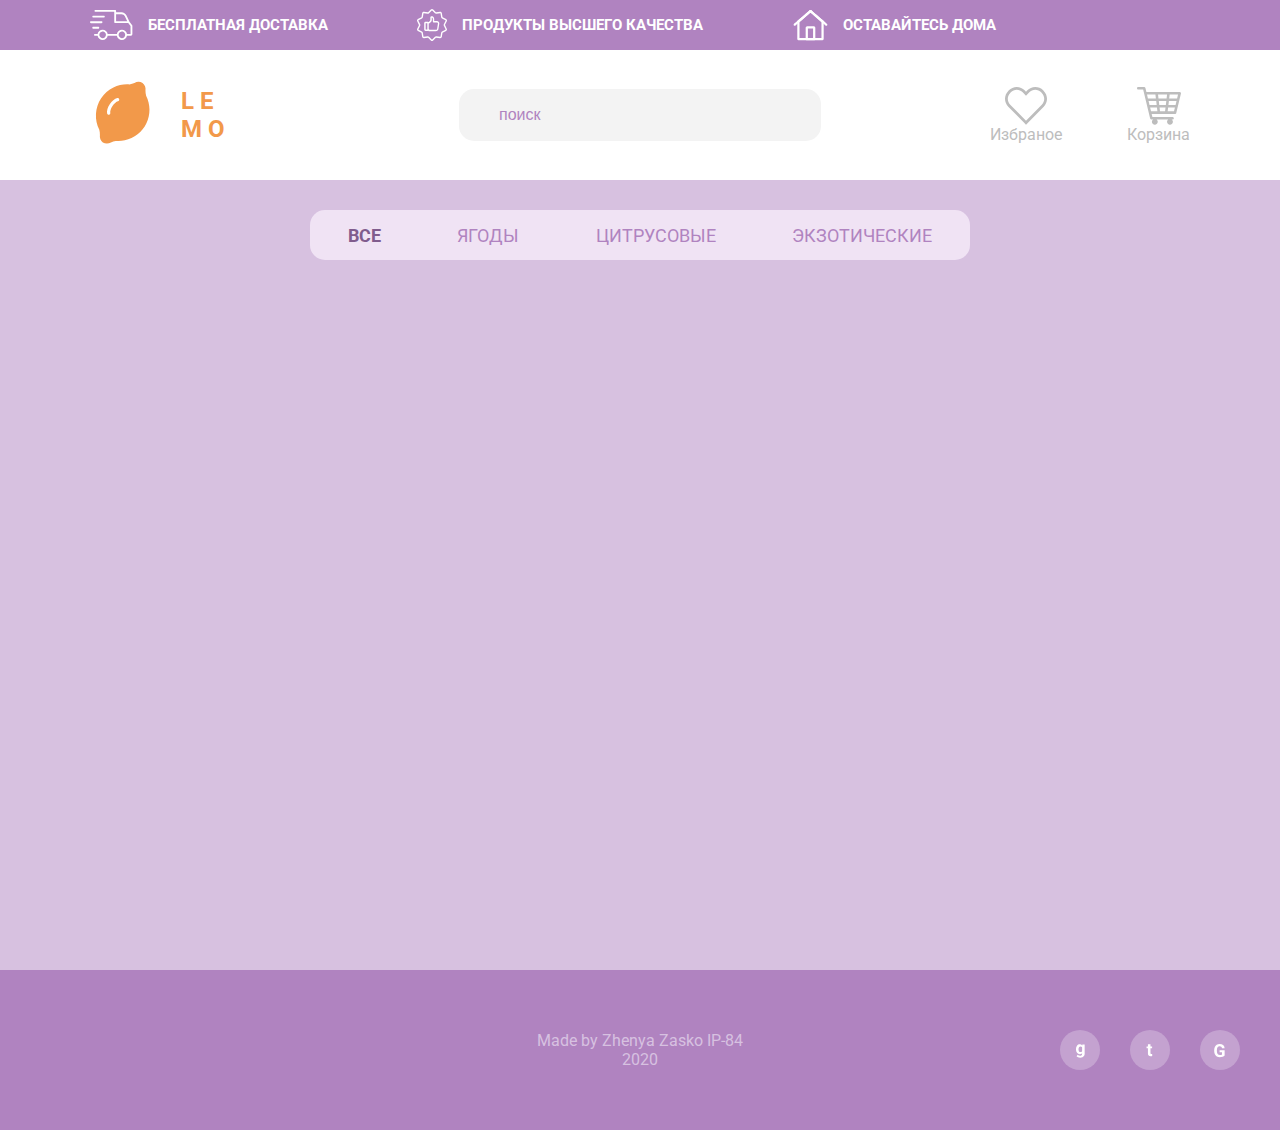
<file: index.html>
<!DOCTYPE html>
<html lang="en">
<head>
    <meta charset="UTF-8">
    <meta name="viewport" content="width=device-width, initial-scale=1, shrink-to-fit=0">
    <title>L E M O</title>
    <link rel="stylesheet" href="assets/shop.css">
</head>
<body>
<div class="additional-information additional-information_size-max">
    <div class="additional-information__block additional-information__block_size-max">
        <img src="assets/images/car.svg" alt="car">
        <p class="additional-information__text additional-information__text_size-max">БЕСПЛАТНАЯ ДОСТАВКА</p>
    </div>
    <div class="additional-information__block additional-information__block_size-max">
        <img src="assets/images/quality.svg" alt="quality">
        <p class="additional-information__text additional-information__text_size-max">ПРОДУКТЫ ВЫСШЕГО КАЧЕСТВА</p>
    </div>
    <div class="additional-information__block additional-information__block_size-max">
        <img src="assets/images/home.svg" alt="home">
        <p class="additional-information__text additional-information__text_size-max">ОСТАВАЙТЕСЬ ДОМА</p>
    </div>
</div>

<div class="header header_size-max">
    <div class="header__upper">
        <div class="header__logo header__logo_size-max">
            <a href="index.html">
                <img src="assets/images/logo.svg" alt="logo">
            </a>

            <p class="header__logo-text header__logo-text_size-max">L E<br>M O</p>
        </div>

        <input type="text" placeholder="поиск" class="header__search header__search_size-max">

        <div class="header__column header__column_size-max">
            <div class="header__column_unlighted" onclick="showProducts(-1)">
                <div class="header__icon header__icon_size-max">
                    <img src="assets/images/favourite-white.svg" alt="favourites">
                    <p class="header__icon-text header__size-text_size-max">Избраное</p>
                </div>
            </div>

            <div class="header__column_unlighted" onclick="showCart()">
                <div class="header__icon header__icon_size-max">
                    <img src="assets/images/shopping-cart.svg" alt="shopping-cart">
                    <p class="header__icon-text header__icon-text_size-max">Корзина</p>
                </div>
            </div>
        </div>
    </div>
    <div class="header__bottom">
        <input type="text" placeholder="поиск" class="header__search header__search_size-max" >
    </div>
</div>

<div class="select select_max-width">
    <p class="select__item select__item_disabled" onclick="showProducts()">ВСЕ</p>
    <p class="select__item select__item_disabled" onclick="showProducts(1)">ЯГОДЫ</p>
    <p class="select__item select__item_enabled" onclick="showProducts(2)">ЦИТРУСОВЫЕ</p>
    <p class="select__item select__item_disabled" onclick="showProducts(3)">ЭКЗОТИЧЕСКИЕ</p>
</div>

<div class="fruit-container fruit-container_size-min"></div>

<h1 class="shopping-cart__text">ВАША КОРЗИНА</h1>

<div class="order-container order-container_size-max"></div>

<button class="order__confirm-button order__confirm-button_size-max" onclick="showClientInfo()">ВСЕГО: 26 грн</button>

<div class="footer footer_size-max" >
    <div class="footer__column_size-max"></div>
    <p class="footer__info footer__info_centered"> Made by Zhenya Zasko IP-84<br>2020</p>
    <div class="footer__column footer__column_size-max">
        <div class="footer__icon_centered">
            <a href="https://github.com/NeProgramist">
                <img src="assets/images/github.svg" alt="github_project_link">
            </a>
        </div>

        <div class="footer__icon_centered">
            <a href="https://t.me/ne_prog">
                <img src="assets/images/telegram.svg" alt="telegram_link">
            </a>
        </div>
        <div class="footer__icon_centered">
            <a href="mailto:zasko180@gmail.com">
                <img src="assets/images/gmail.svg" alt="mail_link">
            </a>
        </div>
    </div>
</div>


<div class="client client_size-max">
    <p>ВАШИ КОНТАКТНЫЕ ДАННЫЕ</p>
    <div class="client__block client__block_size-max">
        <p>email</p>
        <input type="text" class="client__input client__input_default">
    </div>
    <div class="client__block client__block_size-max">
        <p>phone</p>
        <input type="text" class="client__input client__input_default">
    </div>
    <div class="client__block client__block_size-max">
        <p>destination</p>
        <input type="text" class="client__input client__input_default">
    </div>
    <div class="client__block client__block_size-max">
        <button class="client__confirm-button client__confirm-button_size-max" onclick="confirmOrder()">Подтвердить</button>
    </div>
</div>
</body>
<script src="assets/js/showProducts.js" type="text/javascript"></script>
<script src="assets/js/showCart.js" type="text/javascript"></script>
<script src="assets/js/search.js" type="text/javascript"></script>
<script src="assets/js/client.js" type="text/javascript"></script>
<script src="assets/js/utils.js" type="text/javascript"></script>
<script>
    showProducts();
    // just test get_order
    // const xhr = new XMLHttpRequest();
    // const a = prompt("if u want see your order, please put here your phone or email");
    // const body = `data=${encodeURIComponent(a.toString())}`;
    // xhr.open("POST", 'assets/php/get_order.php', true);
    // xhr.setRequestHeader('Content-Type', 'application/x-www-form-urlencoded');
    // xhr.send(body);
    // xhr.onload = () => {
    //    console.log(JSON.parse(xhr.response))
    // }

</script>
</html>
</file>
<file: assets/shop.css>
@import "css/basic-project.css";
@import "css/additional-information.css";
@import "css/header.css";
@import "css/select.css";
@import "css/fruit-price.css";
@import "css/fruit-container.css";
@import "css/footer.css";
@import "css/order-container.css";
@import "css/client.css";


/*АДАПТИВНОСТЬ*/
@media (min-width: 800px) {
    .fruit:hover {
        box-shadow: 0 0 50px rgba(100%, 100%, 100%, 0.5);
        transform: scale(1.1);
        transition: all 0.5s ease;
    }

    .fruit_size-default {
        height: 430px;
    }

    .fruit__info {
        display: flex;
    }

    .fruit-container {
        grid-template-columns: 1fr 1fr;
        min-height: 600px;
    }

    .additional-information {
        display: none;
    }


    .client_size-max {
        width: 600px;
        padding:10px 50px 50px 50px;
    }
}

@media (min-width: 1000px) {

    .order {
        grid-template-columns:1fr 1fr;
        justify-content: center;
    }

    .order__confirm-button_size-max {
        margin: 0 15% 100px auto;
    }

    .order_hidden {
        display: grid;
    }

    .fruit_size-default {
        margin: 20px;
    }

    .header__bottom {
        display: none;
    }

    .fruit:hover {
        box-shadow: 0 0 50px rgba(100%, 100%, 100%, 0.5);
        transform: scale(1.1);
        transition: all 0.5s ease;
    }

    .fruit__info {
        display: flex;
    }

    .fruit_size-default {
        margin: 20px;
    }

    .header__bottom {
        display: none;
    }

    .select {
        display: flex;
    }

    .select_max-width {
        margin: 30px auto 10px auto;
        max-width: 660px;
        width: 660px;
        height: 50px;
    }

    .header__search_size-max {
        width: 25%;
    }

    .additional-information {
        display: flex;
    }

    .fruit-container {
        grid-template-columns: 1fr 1fr 1fr;
    }

    .header__upper .header__search{
        display: flex;
    }

    .header_size-max {
        height: 130px;
    }

    .header__logo-text_size-max {
        padding-left: 25px;
    }

    .footer {
        flex-direction: row;
    }

    .footer__column_size-max{
        margin: auto 0 auto auto;
    }

}
</file>
